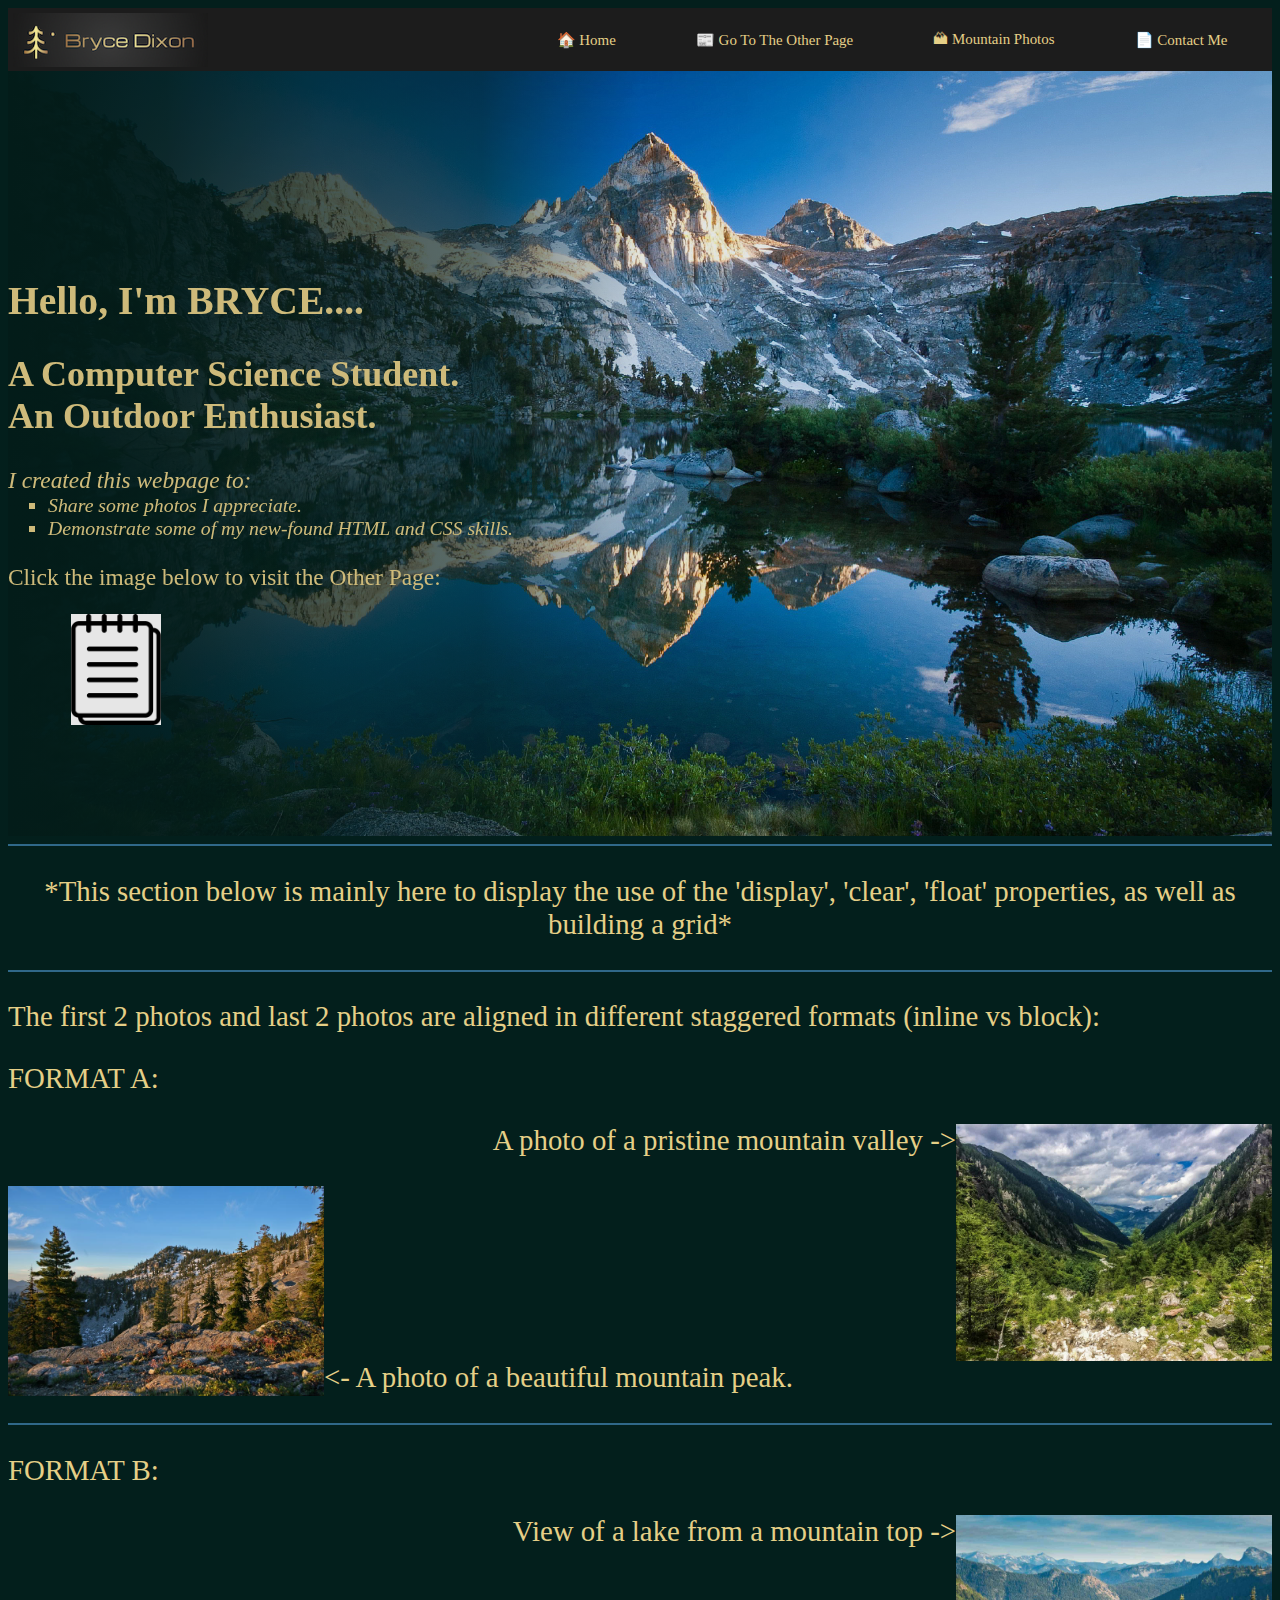
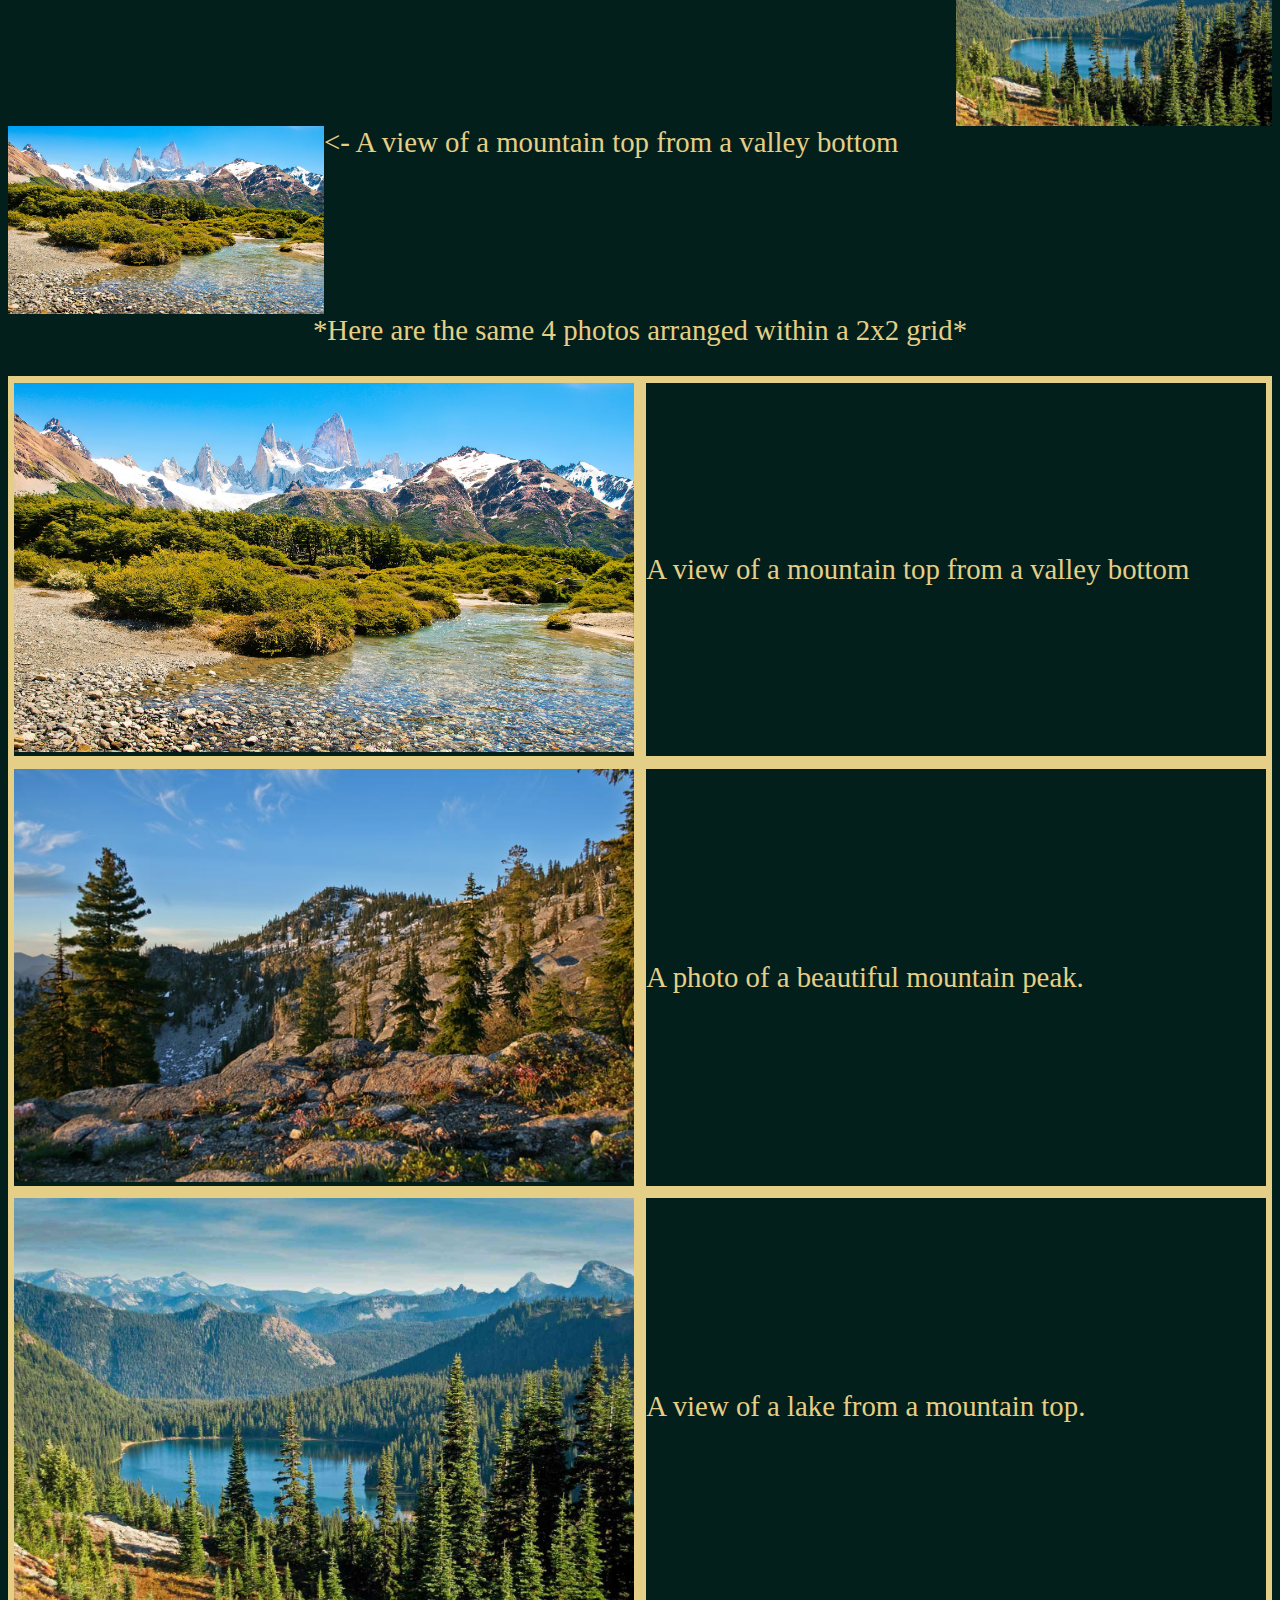
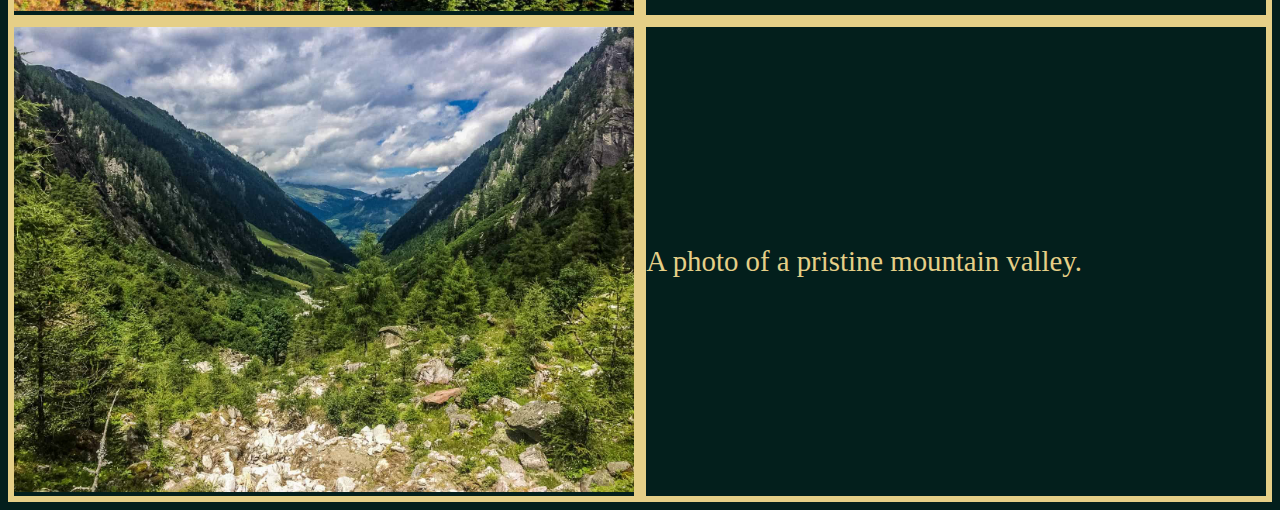
<file: index.html>
<!--
Bryce Dixon  COMP 2681 ASSIGNMENT 2 SEPT 2024
T00054766
Page 1 of 2

This is one of 2 pages for this assignment.
this is a webpage that displays a personal website that simply displays some photos
that I like, as well as discuss a bit about me and my inspiration. It s used to display some key features that I have learned to do with
CSS and HTML in this course.
This website design was completed from scratch and did not use any premade templates

REFERENCES:
1. https://www.w3schools.com/css/tryit.asp?filename=trycss_navbar_horizontal_dividers
  - I used this as a reference to build my nav bar
2. https://www.w3schools.com/css/css3_object-fit.asp
  - I used this to learn more about the "object-fit" property so my objects did not distort.
3. https://www.w3schools.com/css/css_image_transparency.asp
  - I referred to this on how to make a nice transparent object over my main background.
4. https://www.geeksforgeeks.org/how-to-add-filter-to-the-background-image-using-css/
  - I used this to learn more about the effects I can use with images.
5. https://logodesign.ai/create/choose-logo
  -This is the website I used to create my website logo
6. https://www.canva.com/colors/color-palette-generator/
  - I used this website to create a color pallette based off of my images
7. https://99designs.com/blog/creative-inspiration/web-design-ideas/
  - Where I went to get inspiration for my website design.
-->

<!DOCTYPE html>
<html>
<!-- within the head, I have a link to my style sheet, as well as all the
charset, meta keywords (used by browser if searching) and viewport items that appear in all html documents
that we have seen in the course-->
<head>
  <link rel="stylesheet" href="A2_styles.css">

  <meta charset="UTF-8"/>
  <meta name="keywords" content="Bryce Outdoors Photos Programming"/>
  <meta name="viewport" content="width=device-width, initial-scale=1"/>
  <title>Bryce's Webpage Assignment 2</title> <!--The title that appears in the browser tab-->

<!--No internal styles used-->

</head>



<body>
  <!--My nav bar utilizes some emoticons for added effect that are displayed in modern browsers-->
  <!--The navigation bar is created by using an unordered list in a flexbox display-->
  <div class="NavBar">
    <!--This logo also acts as a link to go back to the home page-->
    <a href="index.html"><img id="Website_logo" src="images/Logo.png" alt="Website logo"></a>
    <ul class="navigation">
      <!--This links to the homepage html doc-->
      <li><a href="index.html" title="This leads you to the home page"> &#x1f3E0; Home</a></li>
      <!--This links to the "other" html page-->
      <li><a href="A2_Other_Page.html" title="This leads you to another page"> &#x1f4f0; Go To The Other Page</a></li>
      <!--This uses a book mark to jump to a portion of the home with the indicated #ID-->
      <li><a href="#mountain_photos" title="This goes to some great mountain photos"> &#x1f3d4; Mountain Photos</a></li>
      <!--This link is blank, but I liked the look of 4 links so I kept it with the proper tooltip-->
      <li><a href="form.html" title="Contact Me"> &#128196; Contact Me</a></li>
    </ul>
  </div>

  <!-- MAIN BACKGROUND-->
  <div class="main_background">
    <!--the image for the main background is set in the stylesheet-->
    <div class="text_overlay">
      <h1>Hello, I'm <strong>BRYCE....</strong></h1>
      <h2>A Computer Science Student. <br>An Outdoor Enthusiast. </h2>
      <!--I needed to utilize inline styling here to format this item properly-->
      <!--All text below is housed within <em> property for italics-->
      <p class="main" style="width:75%; margin-bottom:0;"><em>I created this webpage to:
        <!--I had to set the margin to 0 so that the items did not have their default
      margin values-->
        <ul style="margin:0;">
          <li>Share some photos I appreciate.</li>
          <li>Demonstrate some of my new-found HTML and CSS skills.</li>
        </ul>
        </em></p>
        <!--This clickable image was added as per the request on the rubric to
      have a clickable image link to the ""Other Page"-->
      <p class="main">Click the image below to visit the Other Page:</p>
      <a style="margin-left:10%;" href="A2_Other_Page.html" title="This leads you to another page" ><img style="width:10vh;" src="images/Other_page.png" alt="image of a piece of paper"></a>
    </div>
  </div>
  <hr>
  <!--this is where the "Mountain Photos" link jumps to-->
  <div id="mountain_photos">
    <p class="main" style="text-align:center;"> *This section below is mainly here to display the use of the 'display', 'clear', 'float' properties, as well as building a grid*</p>
    <hr>
    <p class="main"> The first 2 photos and last 2 photos are aligned in different staggered formats (inline vs block):</p>
    <!--Here I am using the standard "bordered_item" class to format a border around this element-->
    <p class="bordered_item, main">FORMAT A:</p>
    <!--Embedding this image within the paragraph made the image easier to float to the right and remain unchanged
  with alterations in the viewports. in the following images, I do this same layout, but without embedding it and using block elements.-->
    <p class="main" style="text-align:right;"><img class="img_control_right" src="images/Mountain_valley.jpg" alt="mountain and valley">
      A photo of a pristine mountain valley -></p>
    <img class="img_control_left" src="images/Snow_mountain.jpg" alt="mountain scenery with snow and trees">
    <p class="main" style="clear:right;"> <- A photo of a beautiful mountain peak.</p>
    <hr>
    <p class="bordered_item, main">FORMAT B:</p>
    <!--This display uses the images as block elements to have a slightly different format-->
    <img style="display:block;" class="img_control_right" src="images/Cascade_mountains.jpg" alt="snowy mountain peaks">
    <p class="main" style="text-align:right;">View of a lake from a mountain top -></p>
    <!--In order for these to display in a block, I needed to make sure they cleared the floats above-->
    <p class="main" style="clear:right;"><img class="img_control_left" src="images/mountains_snow_2.jpg" alt="view from a mountain top">
<- A view of a mountain top from a valley bottom</p>
  </div>

  <p class="main" style="text-align:center; clear:both;">*Here are the same 4 photos arranged within a 2x2 grid*</p>
<!--With all the float elements above, I had to make sure that this grid cleared all the floating elements-->
  <div class="grid-container" style="clear: both;">
    <div><img src="images/mountains_snow_2.jpg" alt="an image of snowy mountain peaks"></div>
    <div><p class="main">A view of a mountain top from a valley bottom</p></div>
    <div><img src="images/Snow_mountain.jpg" alt="An image of mountain scenery with snow and trees"></div>
    <div><p class="main">A photo of a beautiful mountain peak.<p></div>
    <div><img src="images/Cascade_mountains.jpg" alt="A view from a mountain top"></div>
    <div><p class="main">A view of a lake from a mountain top.</p></div>
    <div><img src="images/Mountain_valley.jpg" alt="An image of a mountain and valley"></div>
    <div><p class="main">A photo of a pristine mountain valley. </p></div>
  </div>

<!--Closing of the body and html sections-->
</body>

</html>
</file>
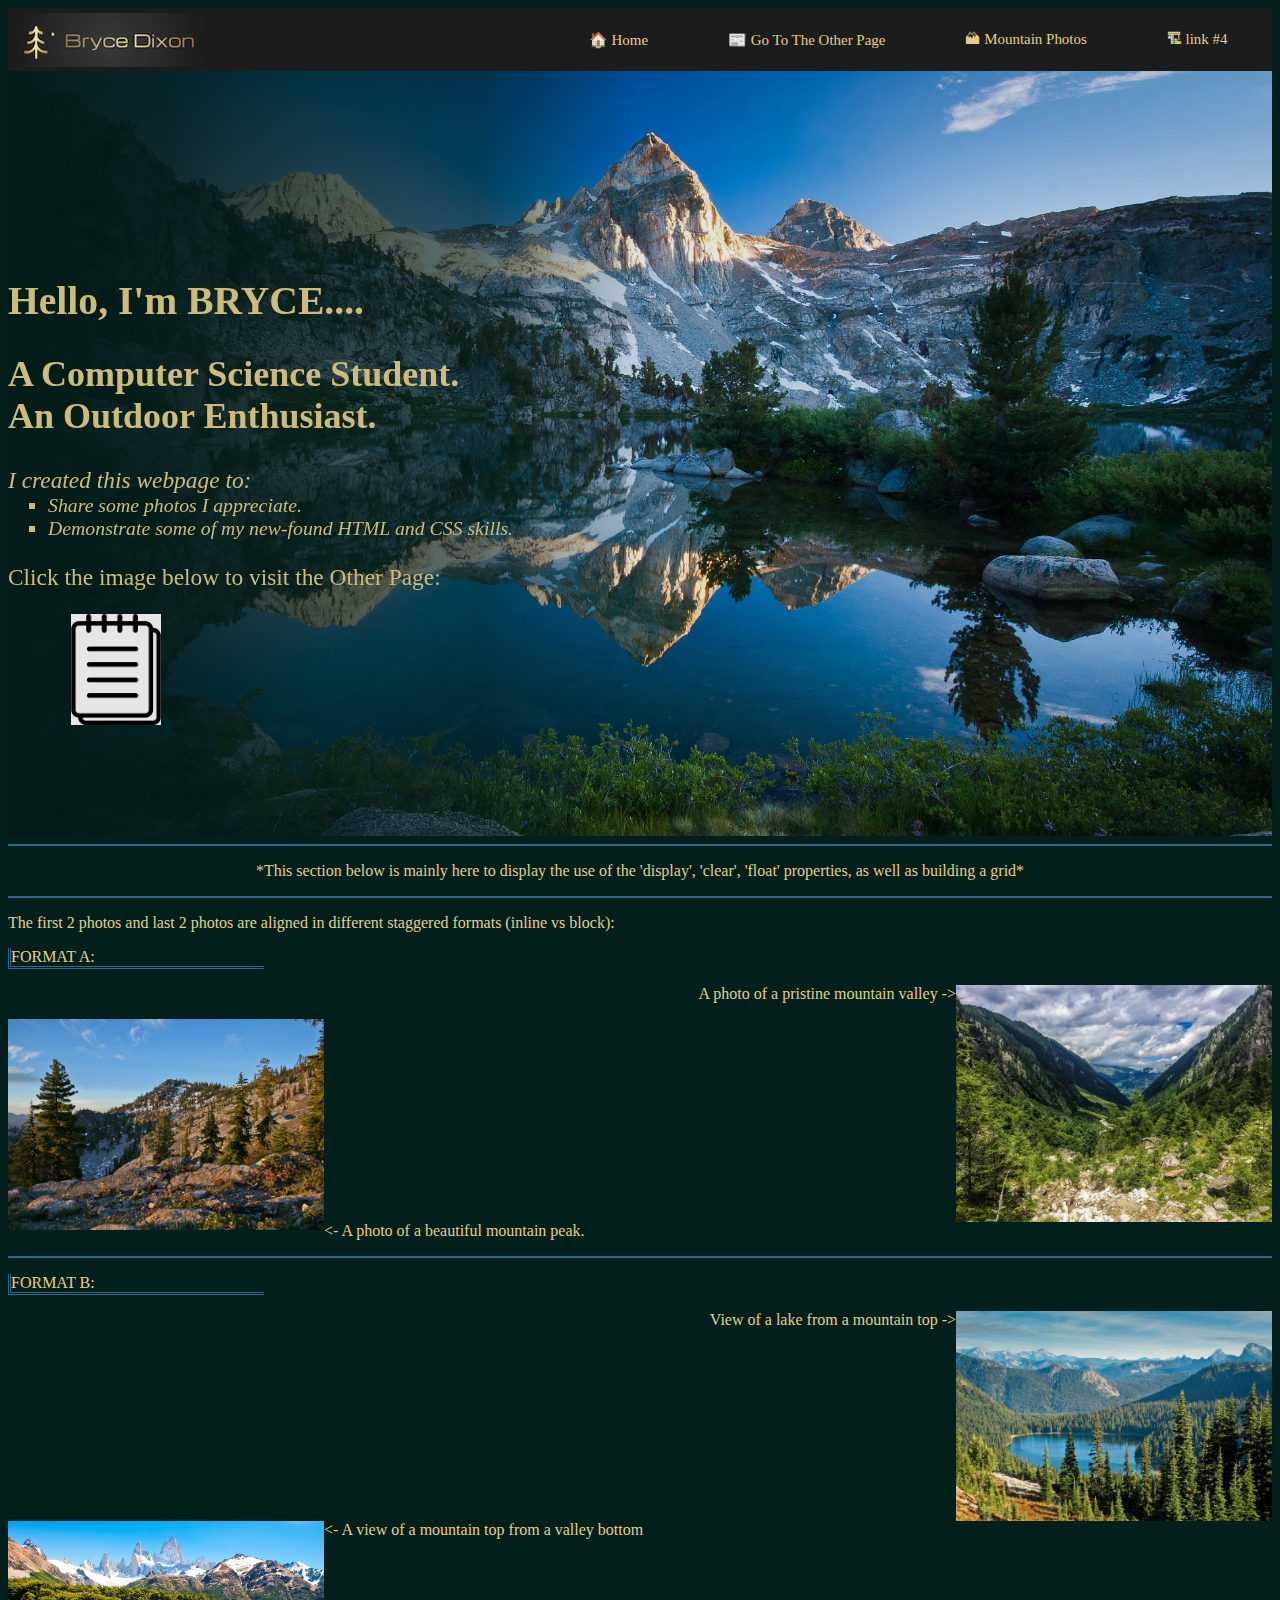
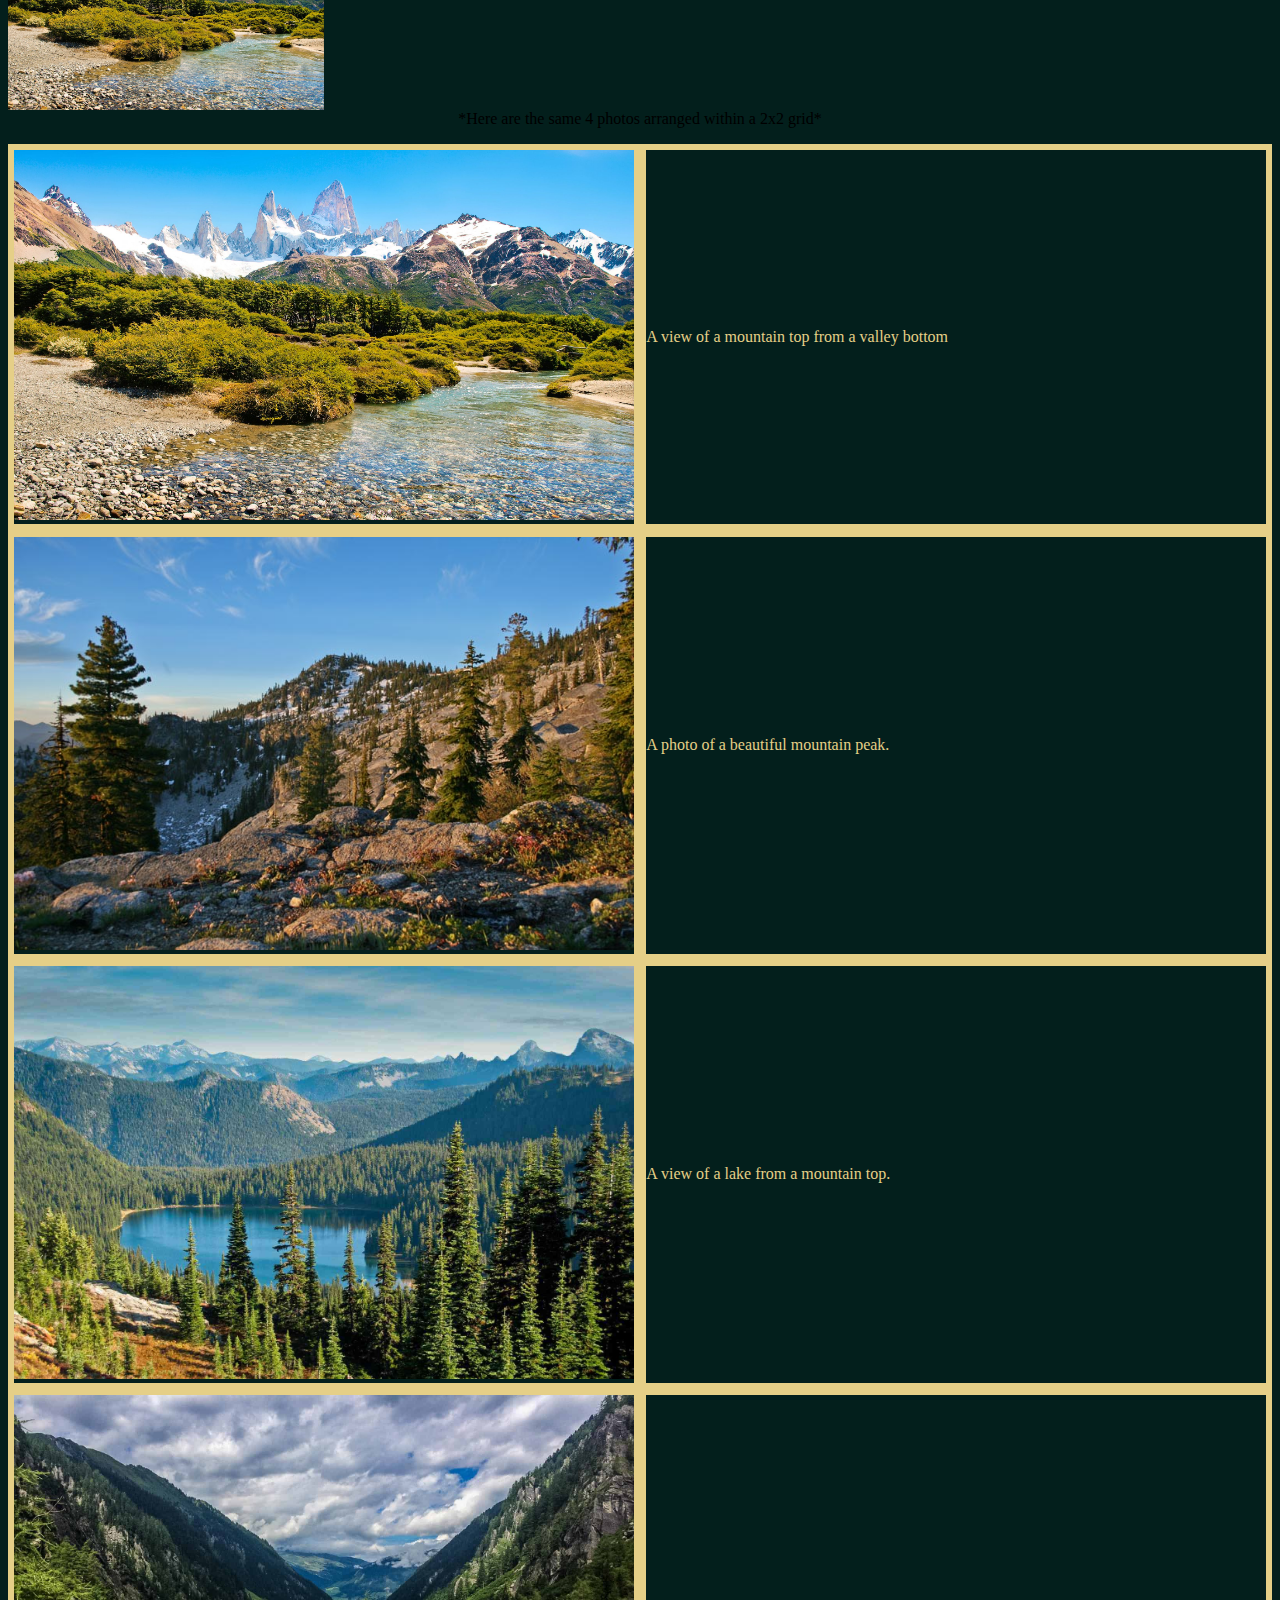
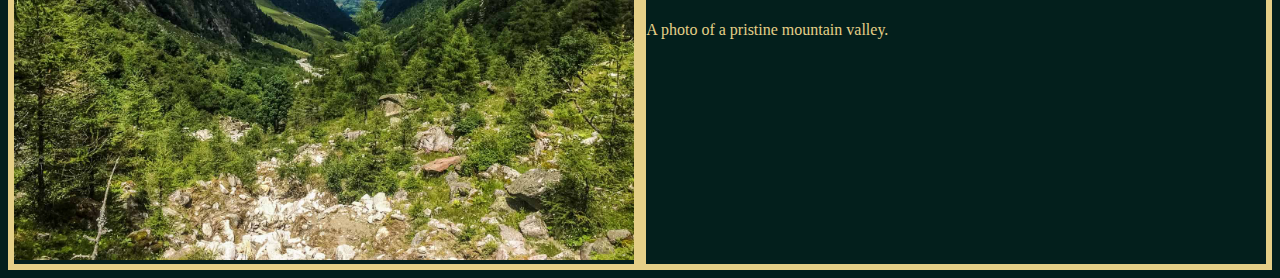
<file: A2_Home_Page.html>
<!--
Bryce Dixon  COMP 2681 ASSIGNMENT 2 SEPT 2024
Page 1 of 2

This is one of 2 pages for this assignment.
this is a webpage that displays a personal website that simply displays some photos
that I like, as well as discuss a bit about me and my inspiration. It s used to display some key features that I have learned to do with
CSS and HTML in this course.

REFERENCES:
1. https://www.w3schools.com/css/tryit.asp?filename=trycss_navbar_horizontal_dividers
  - I used this as a reference to build my nav bar
2. https://www.w3schools.com/css/css3_object-fit.asp
  - I used this to learn more about the "object-fit" property so my objects did not distort.
3. https://www.w3schools.com/css/css_image_transparency.asp
  - I referred to this on how to make a nice transparent object over my main background.
4. https://www.geeksforgeeks.org/how-to-add-filter-to-the-background-image-using-css/
  - I used this to learn more about the effects I can use with images.
5. https://logodesign.ai/create/choose-logo
  -This is the website I used to create my website logo
6. https://www.canva.com/colors/color-palette-generator/
  - I used this website to create a color pallette based off of my images
-->

<!DOCTYPE html>
<html>
<!-- within the head, I have a link to my style sheet, as well as all the
charset, meta keywords (used by browser if searching) and viewport items that appear in all html documents
that we have seen in the course-->
<head>
  <link rel="stylesheet" href="A2_styles.css">
  <meta charset="UTF-8"/>
  <meta name="keywords" content="Bryce Outdoors Photos Programming"/>
  <meta name="viewport" content="width=device-width, initial-scale=1"/>
  <title>Bryce's Webpage Assignment 2</title> <!--The title that appears in the browser tab-->

<!--No internal styles used-->

</head>



<body>
  <!--My nav bar utilizes some emoticons for added effect that are displayed in modern browsers-->
  <!--The navigation bar is created by using an unordered list in a flexbox display-->
  <div class="NavBar">
    <!--This logo also acts as a link to go back to the home page-->
    <a href="A2_Home_Page.html"><img id="Website_logo" src="images/Logo.png" alt="Website logo"></a>
    <ul class="navigation">
      <!--This links to the homepage html doc-->
      <li><a href="A2_Home_Page.html" title="This leads you to the home page"> &#x1f3E0; Home</a></li>
      <!--This links to the "other" html page-->
      <li><a href="A2_Other_Page.html" title="This leads you to another page"> &#x1f4f0; Go To The Other Page</a></li>
      <!--This uses a book mark to jump to a portion of the home with the indicated #ID-->
      <li><a href="#mountain_photos" title="This goes to some great mountain photos"> &#x1f3d4; Mountain Photos</a></li>
      <!--This link is blank, but I liked the look of 4 links so I kept it with the proper tooltip-->
      <li><a title="Link is under construction"> &#x1f3d7; link #4</a></li>
    </ul>
  </div>

  <!-- MAIN BACKGROUND-->
  <div class="main_background">
    <!--the image for the main background is set in the stylesheet-->
    <div class="text_overlay">
      <h1>Hello, I'm <strong>BRYCE....</strong></h1>
      <h2>A Computer Science Student. <br>An Outdoor Enthusiast. </h2>
      <!--I needed to utilize inline styling here to format this item properly-->
      <!--All text below is housed within <em> property for italics-->
      <p style="width:75%; margin-bottom:0;"><em>I created this webpage to:
        <!--I had to set the margin to 0 so that the items did not have their default
      margin values-->
        <ul style="margin:0;">
          <li>Share some photos I appreciate.</li>
          <li>Demonstrate some of my new-found HTML and CSS skills.</li>
        </ul>
        </em></p>
        <!--This clickable image was added as per the request on the rubric to
      have a clickable image link to the ""Other Page"-->
      <p>Click the image below to visit the Other Page:</p>
      <a style="margin-left:10%;" href="A2_Other_Page.html" title="This leads you to another page" ><img style="width:10vh;" src="images/Other_page.png" alt="image of a piece of paper"></a>
    </div>
  </div>
  <hr>
  <!--this is where the "Mountain Photos" link jumps to-->
  <div id="mountain_photos">
    <p style="text-align:center;"> *This section below is mainly here to display the use of the 'display', 'clear', 'float' properties, as well as building a grid*</p>
    <hr>
    <p> The first 2 photos and last 2 photos are aligned in different staggered formats (inline vs block):</p>
    <!--Here I am using the standard "bordered_item" class to format a border around this element-->
    <p class="bordered_item">FORMAT A:</p>
    <!--Embedding this image within the paragraph made the image easier to float to the right and remain unchanged
  with alterations in the viewports. in the following images, I do this same layout, but without embedding it and using block elements.-->
    <p style="text-align:right;"><img class="img_control_right" src="images/Mountain_valley.jpg" alt="mountain and valley">
      A photo of a pristine mountain valley -></p>
    <img class="img_control_left" src="images/Snow_mountain.jpg" alt="mountain scenery with snow and trees">
    <p style="clear:right;"> <- A photo of a beautiful mountain peak.</p>
    <hr>
    <p class="bordered_item">FORMAT B:</p>
    <!--This display uses the images as block elements to have a slightly different format-->
    <img style="display:block;" class="img_control_right" src="images/Cascade_mountains.jpg" alt="snowy mountain peaks">
    <p style="text-align:right;">View of a lake from a mountain top -></p>
    <!--In order for these to display in a block, I needed to make sure they cleared the floats above-->
    <p style="clear:right;"><img class="img_control_left" src="images/mountains_snow_2.jpg" alt="view from a mountain top">
<- A view of a mountain top from a valley bottom</p>
  </div>

  <p style="text-align:center; clear:both;">*Here are the same 4 photos arranged within a 2x2 grid*</p>
<!--With all the float elements above, I had to make sure that this grid cleared all the floating elements-->
  <div class="grid-container" style="clear: both;">
    <div><img src="images/mountains_snow_2.jpg" alt="an image of snowy mountain peaks"></div>
    <div><p>A view of a mountain top from a valley bottom</p></div>
    <div><img src="images/Snow_mountain.jpg" alt="An image of mountain scenery with snow and trees"></div>
    <div><p>A photo of a beautiful mountain peak.<p></div>
    <div><img src="images/Cascade_mountains.jpg" alt="A view from a mountain top"></div>
    <div><p>A view of a lake from a mountain top.</p></div>
    <div><img src="images/Mountain_valley.jpg" alt="An image of a mountain and valley"></div>
    <div><p>A photo of a pristine mountain valley. </p></div>
  </div>

<!--Closing of the body and html sections-->
</body>

</html>
</file>
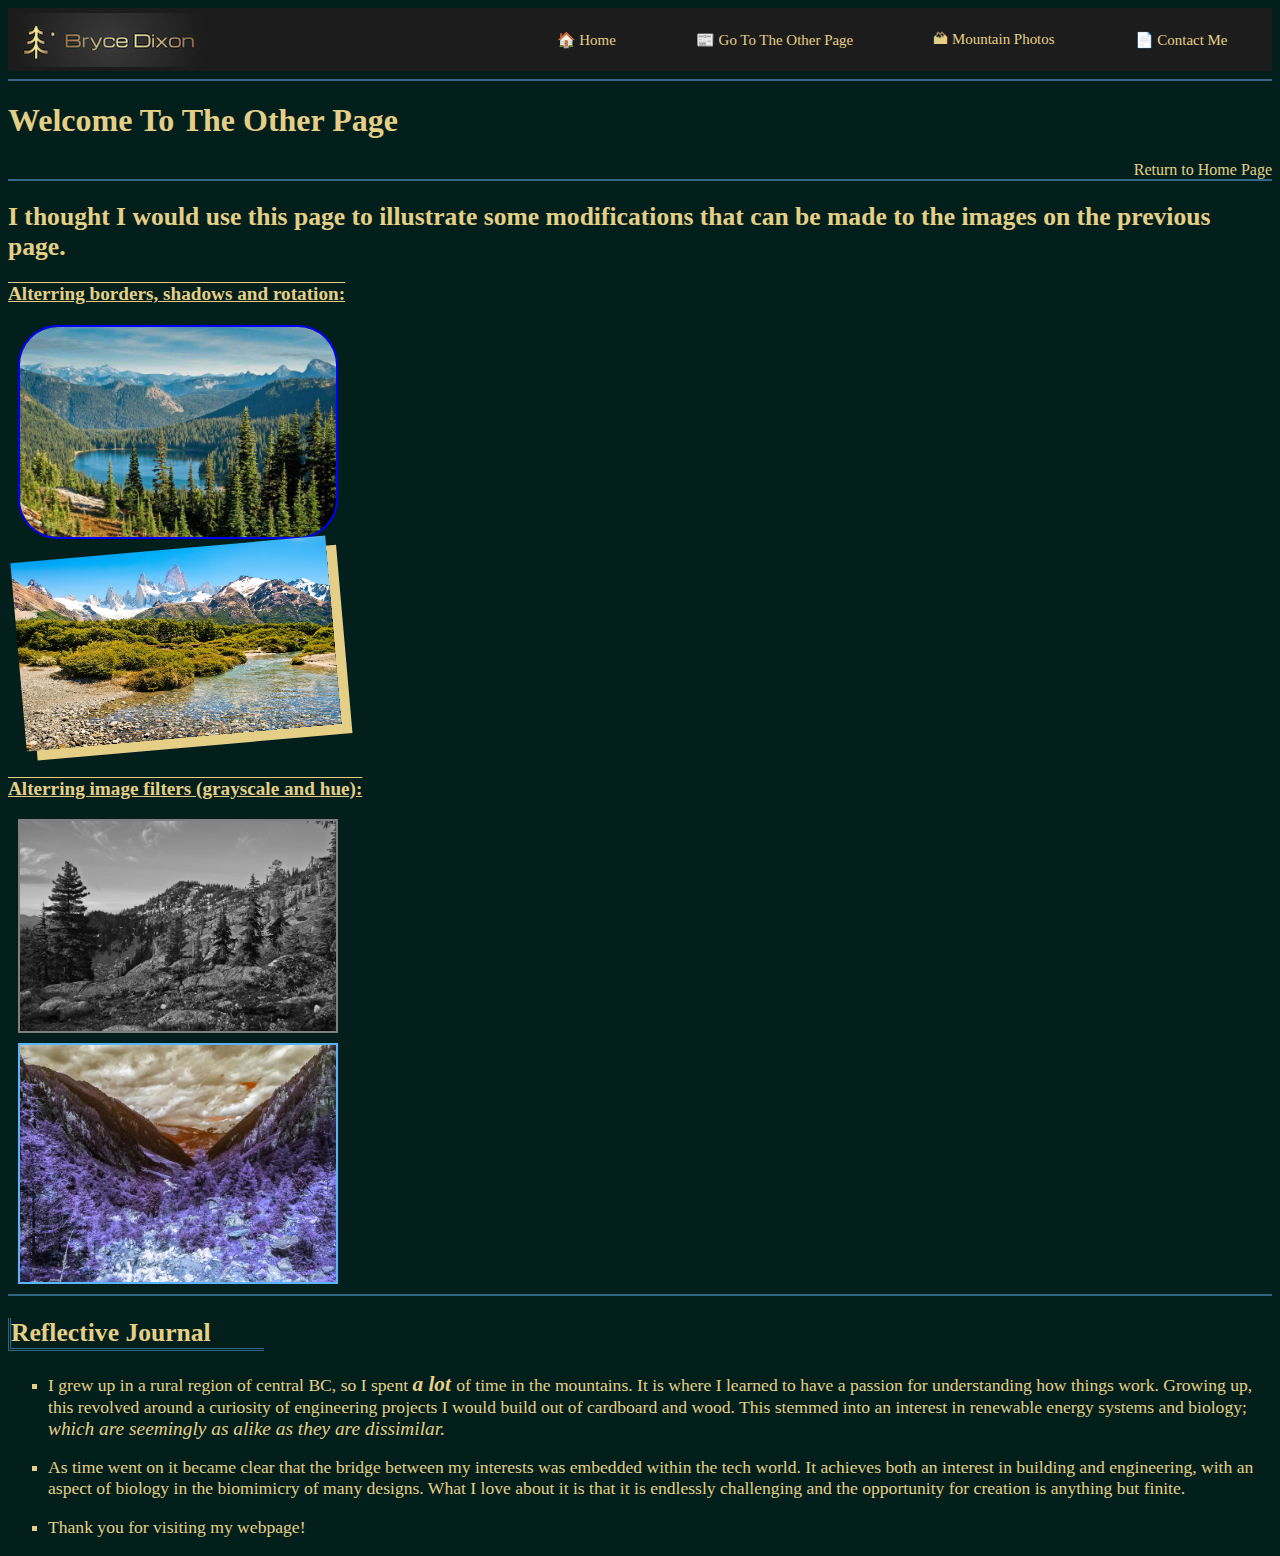
<file: A2_Other_Page.html>
<!--
Bryce Dixon  COMP 2681 ASSIGNMENT 2 SEPT 2024
Page 2 of 2

This is 2 of 2 pages for this assignment.
this is part of a webpage that displays a personal website that simply displays some photos
that I like as well as discuss a bit about me and my inspiration. It is used to display some key features that I have learned to do with
CSS and HTML in this course.

REFERENCES:
1. https://www.w3schools.com/css/tryit.asp?filename=trycss_navbar_horizontal_dividers
  - I used this as a reference to build my nav bar
2. https://www.w3schools.com/css/css3_object-fit.asp
  - I used this to learn more about the "object-fit" property so my objects did not distort.
3. https://www.w3schools.com/css/css_image_transparency.asp
  - I referred to this on how to make a nice transparent object over my main background.
4. https://www.geeksforgeeks.org/how-to-add-filter-to-the-background-image-using-css/
  - I used this to learn more about the effects I can use with images.
5. https://logodesign.ai/create/choose-logo
  -This is the website I used to create my website logo
6. https://www.canva.com/colors/color-palette-generator/
  - I used this website to create a color pallette based off of my images
-->
<!DOCTYPE html>
<html>

<!-- within the head, I have a link to my style sheet, as well as all the
charset, meta keywords (used by browser if searching) and viewport items that appear in all html documents
that we have seen in the course-->
<head>
  <link rel="stylesheet" href="A2_styles.css">
  <meta charset="UTF-8"/>
  <meta name="keywords" content="Bryce Outdoors Photos Programming"/>
  <meta name="viewport" content="width=device-width, initial-scale=1"/>
  <title>The Other Page </title> <!--The title that appears in the browser tab-->

  <!--No internal styles used-->

</head>

<body>
  <!--My nav bar utilizes some emoticons for added effect that are displayed in modern browsers-->
  <!--The navigation bar is created by using an unordered list in a flexbox display-->
  <div class="NavBar">
    <!--This logo also acts as a link to go back to the home page-->
    <a href="index.html"><img id="Website_logo" src="images/Logo.png" alt="Website Logo"></a>
    <ul class="navigation">
      <!--This links to the homepage html doc-->
      <li><a href="index.html" title="This leads you to the home page"> &#x1f3E0; Home</a></li>
      <!--This links to the "other" html page-->
      <li><a href="A2_Other_Page.html" title="This leads you to another page"> &#x1f4f0; Go To The Other Page</a></li>
      <!--This uses a book mark to jump to a portion of the home with the indicated #ID-->
      <!--This needed to be modified for this page so that it pointed to the correct html page as well-->
      <li><a href="index.html#mountain_photos" title="This goes to some great mountain photos"> &#x1f3d4; Mountain Photos</a></li>
      <!--This link is blank, but I liked the look of 4 links so I kept it with the proper tooltip-->
      <li><a href="form.html" title="Contact Me"> &#128196; Contact Me</a></li>
    </ul>
  </div>
  <hr>

  <div>
    <!--Utlizing some text transformations with this heading-->
    <h1 style="text-transform:Capitalize;">Welcome to the other page</h1>
    <!--for ease of user experience, I have a lof of redundancy in terms of buttons that will return them to the homepage-->
    <a style="float:right;" href="index.html" title="This leads you back to the home page">Return to Home Page</a>
  </div>
  <hr style="clear:right;">
  <div class="alterred_images">
    <!--As indicated in the website, this page was used to play around with how to modify images in a variety of ways
  as outlined in the assignment rubric. this utilizes shadows, borders, filters of many kinds-->
    <h2>I thought I would use this page to illustrate some modifications that can be made to the images on the previous page.</h2>
    <h3 style="text-decoration:underline overline;">Alterring borders, shadows and rotation:</h3>
    <img style="border-radius:40px; border: 2px solid blue;" src="images/Cascade_mountains.jpg" alt="snowy mountain peaks">
    <img style="box-shadow: 10px 10px; transform: rotate(-5deg);" src="images/mountains_snow_2.jpg" alt="view from a mountain top">
    <h3 style="margin-top:40px; text-decoration:underline overline;">Alterring image filters (grayscale and hue):</h3>
    <img style="filter: grayscale(100%); border: 2px solid grey;" src="images/Snow_mountain.jpg" alt="mountain scenery with snow and trees">
    <img style="filter: hue-rotate(180deg); border: 2px solid orange;" src="images/Mountain_valley.jpg" alt="mountain and valley">
  </div>
<hr>
  <div>
    <!--Since the rubric asked for this page to have a few apragraphs, I thought I would
  treat these as an oportunity to share more about my motivation for the website theme of
the outdoors and programming. I thought this would be representative of a small/ incomplete example of
 showing a potential employer a bit about me.-->
 <!--within this I tried to utilize some of the text elements we have learned as well-->
    <h2 class="bordered_item">Reflective Journal</h2>
    <ul>
      <li>
        <p>I grew up in a rural region of central BC, so I spent <i><b> a lot </b></i> of time in the mountains. It is where I learned to have a passion for understanding how things work. Growing up, this revolved around a curiosity of engineering projects I would build out of cardboard and wood. This stemmed into an interest in renewable energy systems and biology; <i>which are seemingly as alike as they are dissimilar.</i></p>
      </li>
      <li>
        <p>As time went on it became clear that the bridge between my interests was embedded within the tech world. It achieves both an interest in building and engineering, with an aspect of biology in the biomimicry of many designs. What I love about it is that it is endlessly challenging and the opportunity for creation is anything but finite.</p>
      </li>
      <li>
        <p>Thank you for visiting my webpage!</p>
      </li>

    </ul>
  </div>
</body>


</html>
</file>
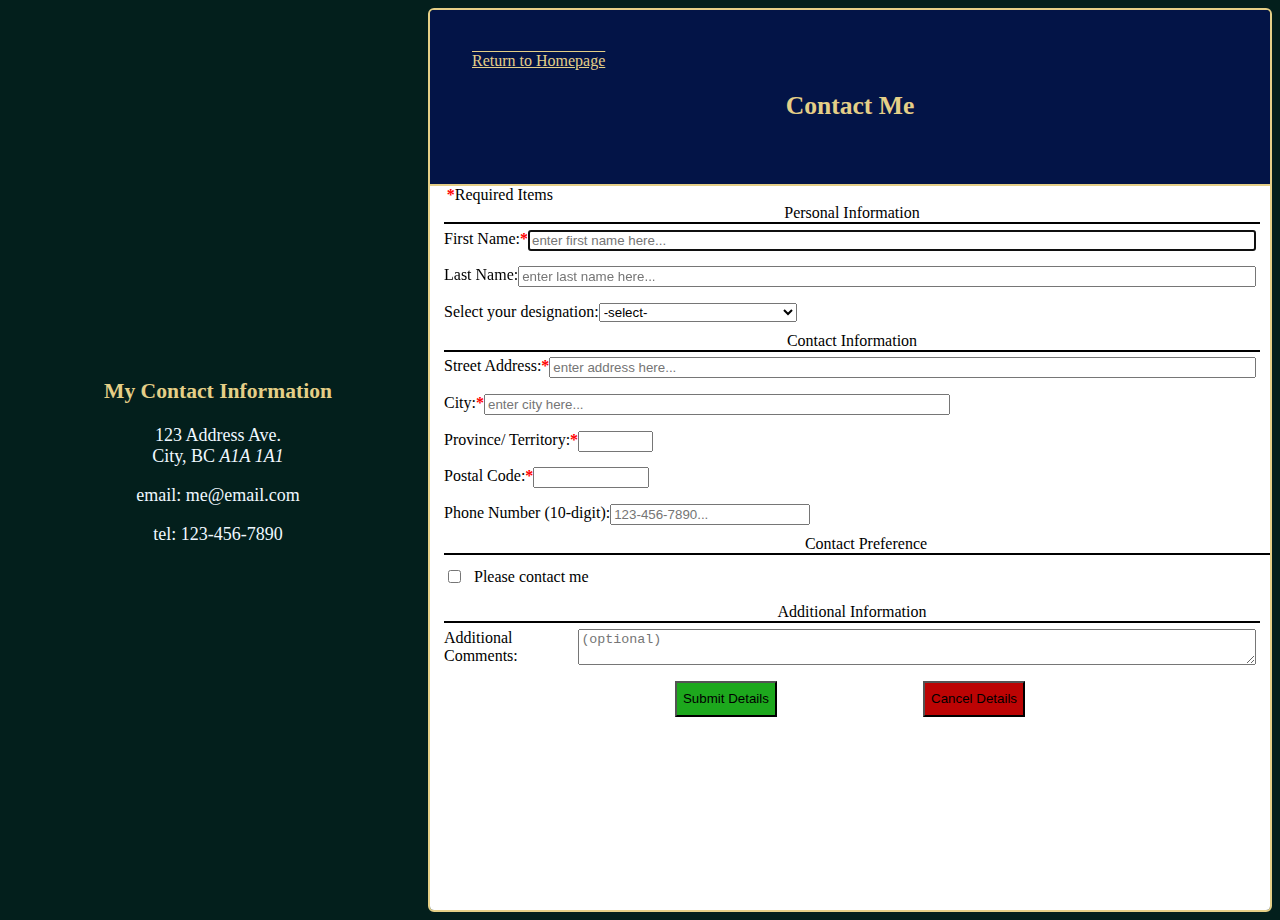
<file: form.html>
<!--
Bryce Dixon (T00054766) Sept 2024
COMP 2681, Assignment 3 HTML file

This html file is used to create the contact form for my website. this contact form is functional, however it does not utilize the "action" attribute
so there is no processing done (by handlers) on the data that is enterred. 
Colors used are distinguishable when considering various colour blind conditions and visual impairments. 
The text and boxes enlarge in unison if someone was to zoom the screen in fully (I will disucss this more in the CSS file).
Title attributes have enough information that if someone was visually impaired and trying to fill out the form, they would be able to navigate the text boxes. 
Placeholders are added where they appear to add benefit, but left out in seome cases where they made the form look busy/ cluttered or where they were unneeded. 
Pattern attirbutes are used to validate the individual adds their province, postal code, and phone number correctly. 

  REFERENCES:
  1. https://www.youtube.com/watch?v=zPeEU9dP83M
    Learning Regualr expressions
  2. https://www.w3schools.com/js/js_regexp.asp 
    More on Regex
  3. https://stackoverflow.com/questions/15774555/efficient-regex-for-canadian-postal-code-function
    Regex proper formatting for the postal code needs of the program. This code is nearly correct, with the help of the above videos, I got it to work as I wanted. 
  4. https://www.canada.ca/en/revenue-agency/services/tax/businesses/topics/completing-slips-summaries/financial-slips-summaries/return-investment-income-t5/provincial-territorial-codes.html
    - Clarified the proper province and territory codes as per the Governement of Canada website
-->


<!DOCTYPE html>
<html>
<head>
  <!--Link the style sheet from Assignment 2 + the style sheet from this assignment-->
  <link rel="stylesheet" href="A2_styles.css">
  <link rel="stylesheet" href="oform.css">

  <meta charset="UTF-8"/>
  <!--This meta allows media queries to correctly match the viewport of the device that is accessing the website-->
  <meta name="viewport" content="width=device-width, initial-scale=1.0"/>
  <!--Key words used by the browser for searching (if someone is looking for the website)-->
  <meta name="keywords" content="Bryce Outdoors Contact Form"/>
  <!--title that appears in the browser tab/ window-->
  <title>Contact Me Form</title>
</head>
<body>
<!--I left the action attribute blank on purpose as since we did not cover CGI script/ javascript yet, so the form will not process information enterred-->
<!--The method is post as we are collecting some confidential information so we don't want it showing in the URL as occurs with "get", and autocomplete is off as 
I found it was quite distracting on the form and made filling the form less efficient-->
<!--The form is ordered into individual fieldsets so that I could use classes to access larger chunks of data, and then id's to have more specific CSS twiques to the code-->
  <form id="cOrder" action="" method="post" autocomplete="off">
    <div id="contact_form_heading">
      <!--Provide a link to the homepage on the website-->
      <div id="return_home_link">
        <a href="index.html">Return to Homepage</a>
      </div>
      <h2>Contact Me</h2>
    </div>
    <!--Indicate to the user that required items have a red asterisk, screen readers will also read this out as "title"-->
    <p class="required_asterisk" style="display:inline; margin-left:2%;" title="Required items have a red asterisk">*</p>Required Items
    <!--id of fieldset is different than id of label(as to not duplicate ids)
      label has name indicated in the assignment-->
    <fieldset class="form_row" id="first_name" >
      <!--I used legends to break up the form as this gives a nicer organized look for the user and breaks the tasks into smaller chunks-->
      <!--this is very beneficial for mobile devices-->
      <legend>Personal Information</legend>
      <label for="fName">First Name: </label>
      <label for="fName" class="required_asterisk">*</label>
      <!--This item will be set to autofocus, so it will get the focus whenever this page is loaded. This just makes it easier for the user to begin the form-->
      <input type="text" id="fName" name="fName" placeholder="enter first name here..." title="Enter first name text box" required autofocus/>
    </fieldset>
  
    <!--I did not make last name required as we can contact someone with a first name and a street address-->
    <!--this is to allow people annonymity if they desire, as some people may be uncomfortable sharing full name-->
    <fieldset class="form_row" id="last_name">
      <label for="lName">Last Name: </label>
      <input type="text" id="lName" name="lName" placeholder="enter last name here..." title="Enter last name text box"/>
    </fieldset>
<!--this was added as per the outline on the assignment-->
    <fieldset class="form_row" id="designators">
      <label for="designations">Select your designation: </label>
      <select name="designations" id="designations">
        <option value="-select-">-select-</option>
        <option value="Parent">Parent</option>
        <option value="student">Student</option>
        <option value="Performer">Performer</option>
        <option value="Dancer">Dancer</option>
        <option value="Athlete">Athlete</option>
        <option value="Other">Other</option>
      </select>
    </fieldset>
<!--First name and all street address items are required, as if someone wanted me to contact them, it could be done with this. I did not make phone
required as I felt street address is enough to contact someone with. Since email was not listed in the assignment. -->
    <fieldset class="form_row" id="street_address" >
      <legend>Contact Information</legend>
      <label for="street">Street Address: </label>
      <label for="street" class="required_asterisk">*</label>
      <input type="text" id="street" name="street" placeholder="enter address here..." required/>
    </fieldset>

    <fieldset class="form_row" id="city_address" >
      <label for="city">City: </label>
      <label for="city" class="required_asterisk">*</label>
      <input type="text" id="city" name="city" placeholder="enter city here..." required/>
    </fieldset>

    <!--The pattern for this allows the user to add their province and is not case sensitive-->
    <!--The province abbreviations pop up to alllow the user a simple auto-select option-->
    <!--The province abbreviations used are those form the Canadian ministry website: see references above-->
    <!--this is used for inline validation-->
    <fieldset class="form_row" id="province_address">
      <label for="province">Province/ Territory: </label>
      <label for="province" class="required_asterisk">*</label>
      <input type="text" id="province" name="province" list="provinces" pattern="[bB][cC]|[aA][bB]|[sS][kK]|[mM][bB]|[oO][nN]|[qQ][cC]|[nN][lL]|[nN][sS]|[nN][bB]|[pP][eE]|[yY][tT]|[nN][tT]|[nN][uU]" required/>
      <datalist id="provinces">
        <option value="BC">
        <option value="AB">
        <option value="SK">
        <option value="MB">
        <option value="ON">
        <option value="QC">
        <option value="NL">
        <option value="NS">
        <option value="NB">
        <option value="PE">
        <option value="YT">
        <option value="NT">
        <option value="NU">      
      </datalist>
    </fieldset>
    <!--Postal code is not case sensitive and simply checks that the postal code follows the order: letter digit letter digit letter digit-->
    <!--This is not case sensitive and will allow a space or hyphen in the middle of the postal code-->
    <fieldset class="form_row" id="postal_code">
      <label for="poscode">Postal Code: </label>
      <label for="poscode" class="required_asterisk">*</label>
      <!-- whenever we have an or, we place in (rounded brackets), optional is marked by ?-->
      <input type="text" id="poscode" name="poscode" title="letter digit letter digit letter digit (eg.V1V 1V1)" pattern="[A-Za-z]\d[A-Za-z](\s|-)?\d[A-Za-z]\d" required/>
    </fieldset>

    <!--The phone number follows the syntax for a canadian phone number, including area code-->
    <!--The pattern, used for validaiton, allows a space, a hyphen or no space between the area code and the number-->
    <fieldset class="form_row" id="phone_number">
      <label for="phone">Phone Number (10-digit): </label>
      <!--Will accept 123-456-7890, 123 456 7890 and 1234567890, as ( |-)? means optionally it can have a space or hyphen or neither-->
      <input type="tel"id="phone" name="phone" pattern="[0-9]{3}( |-)?[0-9]{3}( |-)?[0-9]{4}" placeholder="123-456-7890..." title="format: XXX-XXX-XXXX"/>
    </fieldset>
   <!--This check box will indicate if the user is wanting me to contact them as per the assignment instructions-->
   <!--it is not mandatory/ required-->
    <fieldset class="form_row" id="contact_me_checkbox">
      <legend>Contact Preference</legend>
      <input type="checkbox" name="contact_confirm_checkbox" id="contact_confirm_checkbox"/>
      <label for="contact_confirm_checkbox"> Please contact me</label>
    </fieldset>
    <!--A textare/ comments box for the user to discuss anything they want to mention. It is optional as well, which I indicate by a placeholder.-->
    <fieldset class="form_row" id="Additional_Comments_Box">
      <legend>Additional Information</legend>
      <label for="additional_comments_box">Additional Comments: </label>
      <textarea id="additional_comments_box" name="additional_comments_box" placeholder="(optional)"></textarea>
    </fieldset>
    <fieldset id="buttons">
      <input type="submit" id="submit_button" name="submit_button" value="Submit Details"/>
      <input type="reset" id="reset_button" name="reset_button" value="Cancel Details"/>
    </fieldset>
  </form>
  
  <div id="Webpage_contact_info">
    <!--I felt if someone is clicking on "contact me" they may just be looking for my contact information. so I
    felt it was relevant to include my contact info on this page as well. This is obviously not my real contact 
    information as I don't want to post that on my website at present-->
    <h3>My Contact Information</h3>
    <p>123 Address Ave. <br>City, BC    <i>A1A 1A1</i> </p>
    <p>email: <a class="Contact_links" href="mailto:me@email.com">me@email.com</a> </p>
    <p>tel: <a class="Contact_links" href="tel: +1234567890">123-456-7890</a></p>
  </div>
</body>

</html>
</file>
<file: A2_styles.css>
/*
Bryce Dixon  COMP 2681  ASSIGNMENT 2  Sept 2024
T00054766
This is a stylesheet used within 2 html documents--> A2_Home_Page.html and A2_Other_Page.html
These are used to create a personal website.

I spent quite a bit of time deciding which items to format using percent (%) and which
to format with viewport height (vh). I decided that I wanted the main home page display
to remain unchanged by zooming in or out, as well as with changes in screen size. So it is
entirely vh formatted. While I made the text and navigation bar based off of percent, as
if someone was using the website and needed to zoom in or out to see it, then the
text on my website will respond to this.
*/

/*
COLOR SCHEME:
Dark-green: #031f1c, the same as rgb(3,31,28) <main background>
Dark grey: #1c1c1c <nav bar>
Gold/Yellow: #e5cf87 <text>
lighter blue: #306889 <hr and border>
Darker blue: #0b405b <hover items>
*/
/*
Font size --> % with text, and vh with symbols
*/

/*GENERAL ITEMS*/
body { /*Main background will be dark green*/
  background-color: #031f1c;
}
/*Set text size and color for various elements*/
p.main, pre{
  font-size: 180%;
  color:#e5cf87;
}
h1{
  font-size: 200%;
}
h2{
  font-size: 160%;
}

h3{
  font-size: 120%;
}

h1,h2,h3, div{
  color:#e5cf87;
}
hr{
  border: 1px solid #306889;
}
/*I want all of my lists to have square types*/
ul{
  list-style-type: square;
}
/*Unless otherwise indicated, all font in a list item will be 110%*/
li *{
  font-size: 110%;
}

/*NAVIGATION BAR*/

#Website_logo {
  display:block;
  height:6vh; /*Use vh stops the logo from wandering around the page when dimensions are changed*/
}
/*This was added to give browser specific styles for older browsers*/
.NavBar{
  display: -webkit-flex; /* this is for older versions of chrome, Safari, and Opera */
  display: -moz-flex; /* This is for older versions of firefox */
  display: -ms-flexbox; /* for older version of Internet explorer */
}
div.NavBar{
  position:sticky; /*I want the nav bar to always be in view when scrolling*/
  top:0; /*Keep the nav bar at the top of the page*/
  background-color: #1c1c1c; /*This grey went well with the dark green*/
  display:flex; /*Use flexbox to make items in this container flexible (align in a row for this page)*/
  justify-content: space-between; /*For the flex box items to align as desired in the row*/
  align-items: center; /*Not really needed in msot cases, but if formatted to a large screen this may be noticeable*/
  padding:0.5vh; /*Surrounding the flexbox items in nav bar*/
  z-index:10; /*The nav links were dissapearing when scrolling*/
}
ul.navigation{
  display:flex; /*Without this, items would be arranged as a column and not a row*/
  list-style-type: none; /*No pointer symbols for the nav bar items*/
  margin:0;
  padding:0;
  font-size: 85%; /*% allows the nav bar to be alterred by the zoom feature in the browser*/
}

li a{
  display:block; /*This made the elements format nicely in the div container*/
  text-align: center;
  padding: 10px 40px; /*10 = top and bottom, 40=sides*/
}
a:link{ /*Links are all the same colour as the text*/
  text-decoration: none;
  color:#e5cf87;
}
a:visited{ /*Visited links are not changing colour for this webpage*/
  text-decoration: none;
  color:#e5cf87;
}
a:hover { /*when hovering over a link, it will underline and have a blue background*/
  text-decoration: underline;
  background-color: #0b405b;
}
a:hover img{ /*This is for the images that are links, they will have a blue border whe hovered*/
  border: 2px solid #0b405b;
}


/*MAIN BACKGROUND*/
div.main_background{
  background-image: url("images/mountains.jpg"); /*the image used*/
  filter: brightness(90%); /*Make the image a little darker to go with the page aesthetic*/
  background-size: cover; /*The image fit the container well, and does not distort with this*/
  background-position: top; /*Position image at the top, this looked better than center*/
  background-repeat: no-repeat; /* Make sure image occurs only once*/
  height: 85vh; /*Image display is relative to the viewport height*/
  max-width: 100%;
  z-index: 0; /*I want this to always be at the very back*/
}

div.text_overlay{
  position: absolute; /*Positioned relative to its ancestor (ie the background image)*/
  top:0; /*Starts in the top left corner*/
  left:0;
  min-width:50%; /*Goes 50% of the parent container*/
  height:100%; /*uses 100% of the parent container height*/
  /*This allows the background to fade from left to right on top of the background image*/
  /*The colour used matches the dark green background of the main page*/
  background: linear-gradient(to right, rgba(3,31,28,1),rgba(3,31,28,0.9),rgba(3,31,28,0.7),rgba(3,31,28,0.6), rgba(3,31,28,0));
  z-index: 1; /*Place on top of the main background, which is a 0 z-index*/
}
/*The headings and writing within this main background all use the vh (viewport height) property
so that they maintian their display on different sized monitors.*/
div.text_overlay h1{
  font-size: 4.4vh;
  padding-top: 20vh;
}
div.text_overlay h2{
  font-size: 4vh;
  padding-right:25%;/*DId not set to vh, as this formats nicely as %*/
}
div.text_overlay p{
  font-size: 2.6vh;
}
div.text_overlay ul{
  font-size: 2.2vh;
}

/*MOUNTAIN PHOTOS PORTION*/
#mountain_photos{
  scroll-margin-top:95px; /*When the nav link "mountain photos" jumps, This tells it
  to jump to the point with a top margin of 95px. This makes the page line up nicely and the
  nav bar won't cover the page*/
}
/*The two "img_control" items below are used with setting up the floating
images to make a nice modular method to reuse*/
.img_control_right{
  float:right;
  width:25%;
}

.img_control_left{
  float:left;
  width:25%;
}


/*GRID AT BOTTOM OF PAGE 1*/
/*Used to create a container to hold the grid*/
.grid-container{
  display:grid; /*Allows up to have a block-level grid*/
  grid-template-columns: 50% 50%; /*2 columns, both 50% of the parent*/
  background-color: #e5cf87; /*Gold/yellow grid background*/
}

/*This applies to any div-child descendents of the grid-container class*/
.grid-container div { /*This makes up the cells in the grid*/
  background-color: #031f1c; /*Dark green cell background*/
  margin:1%; /*Eachc ell has a small margin*/
  object-fit: cover; /*Make the image fit the full size of the cell*/
  overflow: hidden; /*For images used in the grid, we hide any overflow*/
  align-content: center;/*This aligns the text cells vertically in the center*/
}
/*This is affecting any img-children that are descendents of div classes within the
grid-container class*/
.grid-container div img {
  width:100%; /*Any image will have a width of 100% of the parent size (aka the grid cell)*/
}

/*This is a simple modularized code that I use for all heading items to have a nice
border around them on 2 sides*/
.bordered_item{
  border-left-style: double; /*Border on the left and bottom are double*/
  border-bottom-style:double;
  border-color: #306889; /*Border is a nice light blue colour to match the <hr> elements*/
  width: 20%; /*This stops the border from spanning the width of the page*/
}

/*PAGE 2*/
/*This is a simple modularized section as all images used in page 2 had similar
setup*/
.alterred_images img{
  width:25%;
  display:block;
  margin: 10px;
}
</file>
<file: oform.css>
/*
Bryce Dixon (T00054766) Sept 2024
COMP 2681, Assignment 3 HTML file

This is a stylesheet used within the contact form of my website (form.html). 
This allows the form to adjust its formatting when it is viewed on devices larger or smaller than 768px. 
this value was chosen as this is the value of a landscape tablet. 
This code is built to fit, firstly, a mobile device effectively, and then it builds on that for when a larger device is used.
The form adjusts dynamically as the form is adjusted or used on various devices. a large reliance on flex-box design and relative units is used for this. 
I kept the styles less general so that they would target all the items I needed to (either wihtin a class or with an id) and not more than that. this way, when other style sheets are added or if other
forms use this style sheet, it will be scalable. 
I kept the colour scheme similar to my first website. 
If the screen is zoomed in or out, the formatting remains adjusted to this. 

REFERENCES:
1. https://www.smashingmagazine.com/2018/08/best-practices-for-mobile-form-design/
  - Tried to pull in mobile design best practices for my form (everything labelled, not overwhelming, labels and inputs on separate lines etc)
2. https://www.audioeye.com/post/8-ways-to-design-a-color-blind-friendly-website/
- I tried to keep in mind gray-scale and other means of aiding colour blind and/ or visually impaired individuals
*/

/*
COLOR SCHEME:
Dark-green: #031f1c, the same as rgb(3,31,28) <main background>
Dark grey: #1c1c1c <nav bar>
Gold/Yellow: #e5cf87 <text>
lighter blue: #306889 <hr and border>
Darker blue: #0b405b <hover items>
*/

body{
  /*Matches the colour of the main page*/
  background-color: #031f1c;
}

div#Webpage_contact_info, div>p>a.Contact_links{
  /*This is my contact info, text adjusts to the screen using vh*/
  color:aliceblue;
  font-size: 2vh;
}
/*These are the links for my contact information, making them more interactive*/
a.Contact_links:hover{
  color:aqua;
}
/*The link to return  home remains in the same location regardless of the device*/
div#return_home_link{
  text-align: left;
  text-decoration:underline overline;
}
#contact_form_heading{
  background-color: rgb(3, 20, 71);
  color:antiquewhite;
  border-bottom:2px solid #e5cf87;
  height:10%;
  padding:5%;
  text-align: center;
}
/*The main form*/
/*I wanted it to be set to 100% so that on a mobile, it will be the entire screen and have only vertical scrolling*/
form#cOrder{
  background-color: white;
  border: 2px solid #e5cf87;
  border-radius:6px;
  width:100%;
}
.required_asterisk{
  color:red;
  font-weight: bold;
}
/*By default the fieldsets had borders, so I wanted to remove those and use field sets to organize my code*/
fieldset{
  border: none;
  font-size: 3vh;
}
/*I used legends as headers in my form to organize the information*/
legend{
  width:100%;
  text-align: center;
  border-bottom: 2px solid black;
}
/*Again, I wanted these to be the width of their container, as on a phone, we need room for the text and the user's finger*/
.form_row input, .form_row select{
  width:100%;
  height: 4vh;
}
/*same reasoning as above, we want to have the label above the input or select item so each is on its own line*/
.form_row label{
  width:100%;
}
/*The text box was acting rigid and not adapting to the screen so I wanted it to be a preset height and width that is relative*/
.form_row textarea#additional_comments_box{
  height:16vh;
  width: 100%;
}
/*This is one area where having the label and input on separate lines did not make sense, so I made this a flex layout to get the items side by side*/
/*The items were not aligning vertically, so I used "align-items" to get them to align centrally*/
fieldset#contact_me_checkbox{
  display:flex; /*Allow the input and label to sit side by side*/
  align-items: center; /*label and input were not lining up, so added this to make them adjust correctly*/
  input{
    width:auto;
  }
  label{
    width:auto;
  }
}

/*I wanted the buttons to be inline and separated so I simply made them as a  flexbox layout, centered and then added a gap between them*/
fieldset#buttons{
  display:flex;
  justify-content: center; /*Needs to be flex to indicate this*/
  gap: 18%;
}
/*I wanted the button to stand out and be easily viewable in grey scale as well, which is why I chose these colours and sizes*/
#submit_button{
  background-color: rgb(127, 242, 92);
  height: 6vh;
}
  
#reset_button{
  background-color:rgb(191, 8, 8);
  height: 6vh;
}

/*INLINE VALIDATIONS*/
/*Make it so that if an item is enterred incorrectly and it has the focus, then the boxes will be coming up as red, otherwise it has no color, unless it is focussed on.*/
input#province:focus:valid, input#poscode:focus:valid, input#phone:focus:valid{
  /*This is the same colour as these boxes turn when we hover, so no need to add a hover for valid boxes*/
  border-color:rgb(127, 233, 201);
}
/*When in focus and invalid this way it is not always looking red, it is only when it is in focus or hovered*/
input#province:focus:invalid, input#poscode:focus:invalid, input#phone:focus:invalid{
  background-color: rgb(233, 162, 162);
}
/*When hover and invalid, so that it is not always red, only when in focus or hovering*/
input#province:hover:invalid, input#poscode:hover:invalid, input#phone:hover:invalid{
  background-color: rgb(233, 162, 162);
}




/*For Landscape TABLETS to DESKTOP computers*/
/*We make all labels go beside text boxes, and there appears a left and right column on the screen*/
/*768 was chosen as this is the size for most landscape tablets and above. This way the form formats to the screen and will make better use of larger spaces if presented*/
@media only screen and (min-width:768px){
  /*We go to a predominantly flex layout with larger screens*/
  /*The font size was being inconsistent, so I simply made it inherit this from previous*/
  body{
  background-color: #031f1c;
  display:flex;
  font-size:inherit;
  }
  
  /*The contact form (flex:2) will result in being 2x wider than the contact info*/
  /*The contact info will be presented first (order:1)*/
  div#Webpage_contact_info{
    color:aliceblue;
    text-align: center; /*Center the text*/
    align-content: center; /*Center all items in this div*/
    flex:1;
    order:1;
  }
  /*I was having an issue with the form spanning part of the page, and if the screen was zoomed in, the items would go outside of their container*/
  /*To fix this, I made the height of the form 100vh, and then added overflow:auto to make the page scrollable if needed*/
  form#cOrder{
    background-color: white;
    border-radius:6px;
    height:100vh; /*now spans the entire page*/
    overflow:auto; /*If you zoom the page in or out, the text doesn't leave the form, it just becomes scrollable*/
    flex:2;
    order:2; /*Occur after the contact info*/
  }
  /*The font size was not being consistent, so I wanted it to simply inherit it from its parent element (body)*/
  fieldset{
    font-size: inherit;
  }
 /*Since flex only works on the item and its direct child, I had to add the fieldsets (class of form_row) to be flex as well*/
 /*This way labels and inputs are aligned effectively (inline)*/
  .form_row{
    display: flex;
  }
  /*This was added so that labels and inputs are inline instead of in mobile format viewing*/
  .form_row label{
    width:inherit; /*Without inherit, the width would still be 100%, which alterred formatting in flex display*/
  }
  /*Doing this allows the label to sit beside the input, while the input will span the remainder of the page*/
  .form_row input{
    height: auto;
    flex: 1;
  }
  
  /*Now for inputs where I wanted a more suitable text box size, I adjusted them here by changing their flex values*/
  /*Added to allow input items to be a more accurate relative size. Not added to the mobile version as we want a bit more space for easy clickability*/
  .form_row select, #phone{
    height:auto;
    flex:0.3;
  }
  #poscode{
    flex:0.15; /*This size allows for text to fit in all screen sizes and even when screen is zoomed in a lot on desktop*/
  }
  #province{
    flex:0.1;
  }
  #city{
    flex:0.6;
  }

  /*This allows for an interactive component where the items on the screen adjust to being hovered*/
  /*This was not part of the mobile design as we don't have the ability to hover with a phone*/
  .form_row input:hover, select:hover, textarea:hover{
    background-color: rgb(127, 233, 201);
  }

/*Again, this differs from the above layouts as we don't want the checkbox to be set to "flex:1". so to format this effectively, add an inline flex and adjust width*/
  /*This keeps the checkbox and label inline and nicely formatted*/
  /*So I set this in the fieldset and the label/ input widths simply inherit so that they format evenly*/
  
  fieldset#contact_me_checkbox{
    width:100%; /*Without this, this fieldset only spans 25% due to its alterred layout display*/
  }
  fieldset#contact_me_checkbox input{
    width: 3vh;
    height: 3vh;
    z-index:10;
  }
  fieldset#contact_me_checkbox label{
    /*I could not get the label and input to stop overlapping in Safari browser (all other browsers were good) so I added this margin*/
    margin-left: 10px;
    width:inherit;
  }

  /*The checkbox has different abilities when discussing hover effects, so I chose to make it enlarge when it hovers*/
  input[type="checkbox"]:hover{
    transition: transform 0.3s ease;
    transform: scale(1.2); /* enlarge checkbox on hover */
  }
  /*I also wanted to the label of the text box to underline with the hover, so I added this as otherwise the textbox interactions are quite subtle*/
  input[type="checkbox"]:hover+label{
    text-decoration: underline;
    text-decoration-color:rgb(22, 122, 92);
  }

  /*the addition comments box formatted inconveniently with how it was for mobile, so it is adjusted for larger screens*/
  .form_row textarea#additional_comments_box{
  height:auto;
  width: 90%;
  }
  
  /*The buttons are a bit darker, but then this allows for a nice contrast with the hover effects*/
  #submit_button{
    background-color: rgb(29, 168, 29);
    height: 4vh;
  }
  #reset_button{
    background-color: rgb(188, 4, 4);
    height: 4vh;
  }

  #submit_button:hover{
    background-color:greenyellow;
    border:1px solid black;
  }
  #reset_button:hover{
    background-color: orangered;
    border: 1px solid black;
  }
}
</file>
